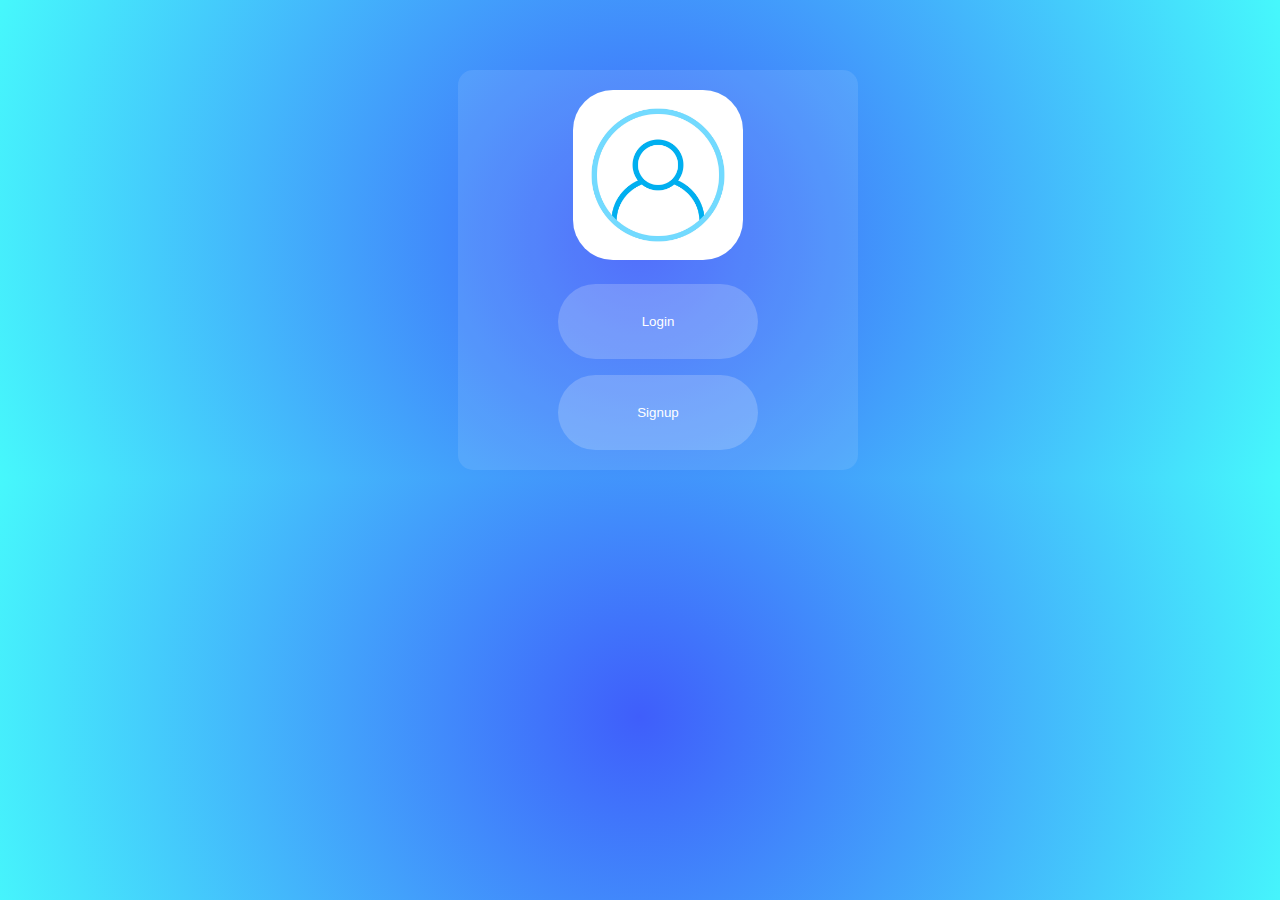
<file: index.html>
<!DOCTYPE html>
<html>
    <head>
        <meta charset="utf-8">
        <meta http-equiv="X-UA-Compatible" content="IE=edge">
        <title>Login</title>
        <meta name="description" content="">
        <meta name="viewport" content="width=device-width, initial-scale=1">
        <link rel="stylesheet" href="./styles/style.css">
    </head>
    <body>
        <div class="selection">
            <center><img src="./assets/usericon.png" class="icon"></center>
            <div>
                <center><a href=""><button class="btn1">Login</button></a></center>
            </div>
            <div>
                <center><a href=""><button class="btn2">Signup</button></a></center>
            </div>
        </div>
    </body>
</html>
</file>
<file: styles/style.css>
body {
    background: radial-gradient(circle, rgba(63,94,251,1) 0%, rgba(70,248,252,1) 100%);
}

.selection {
    display: grid;
    grid-template-rows: 0.5fr 2fr;
    width: 400px;
    height: 400px;
    background-color: rgb(255, 255, 255,0.1);
    margin-left: 450px;
    margin-top: 70px;
    border-radius: 15px;
    justify-content: center;
    transition: transform 250ms;
}

.selection:hover {
    transform: translateY(-10px);
}

.btn1 {
    background-color: rgba(255, 255, 255, 0.2);
    width: 200px;
    height: 75px;
    margin-top: 10px;
    border-radius: 40px;
    margin-top: 20px;
    color: white;
    transition: transform 250ms;
    border: 0px;
}

.btn1:hover {
    transform: scale(1.1)
}

.btn2 {
    background-color: rgb(255, 255, 255,0.2);
    width: 200px;
    height: 75px;
    border-radius: 40px;
    margin-bottom: 20px;
    color: white;
    transition: transform 250ms;
    border: 0px;
}

.btn2:hover {
    transform: scale(1.1)
}

.icon {
    width: 170px;
    height: 170px;
    margin-top: 20px;
    border-radius: 40px;
}
</file>
